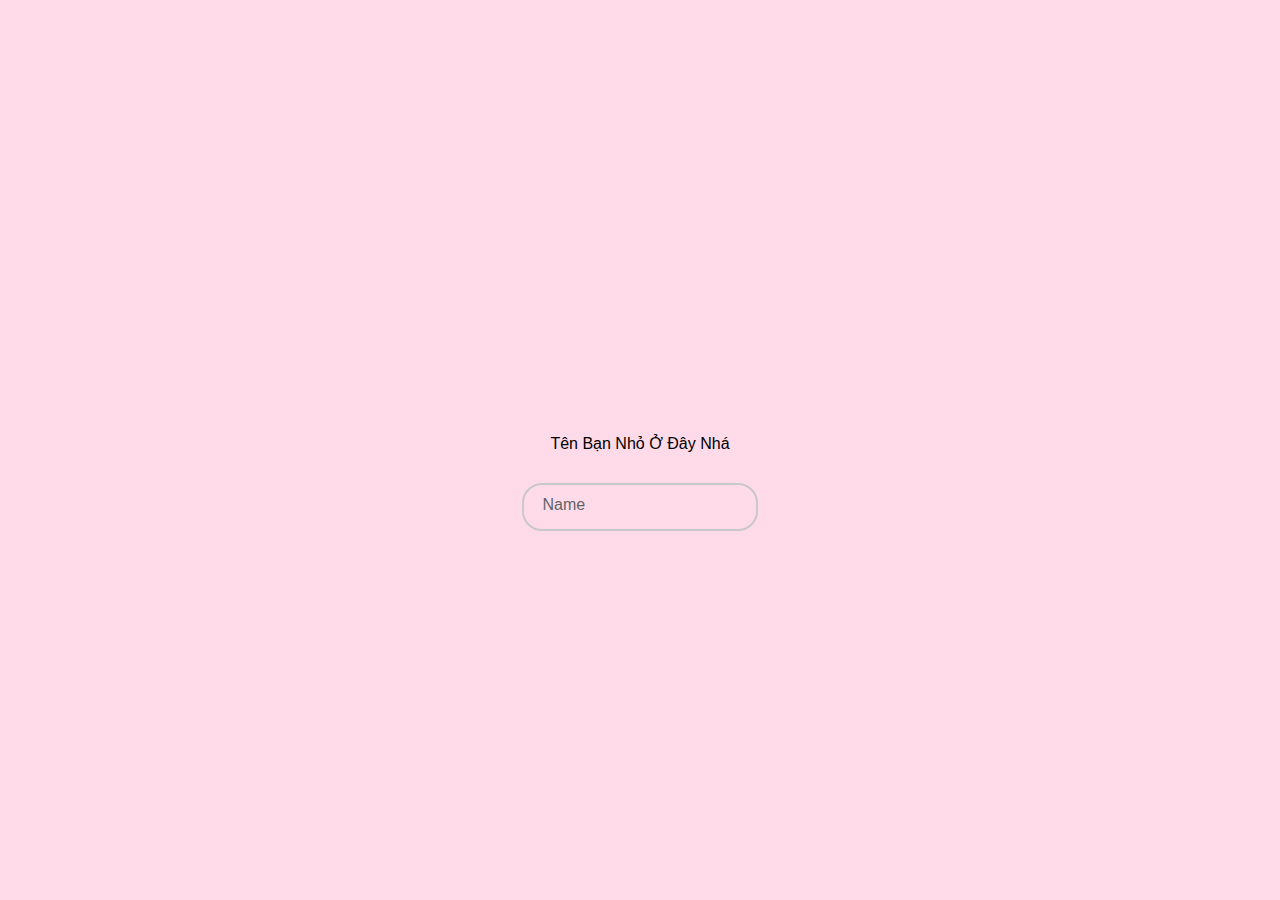
<file: index.html>
<!DOCTYPE html>
<html lang="en">
<head>
    <meta charset="UTF-8">
    <meta name="viewport" content="width=device-width, initial-scale=1.0">
    <title>VTD12</title>
    <link rel="stylesheet" href="index.css">
</head>
<body>
    <div class="xacthuc">
        <div class="inputGroup">
            <div class="name">
                <p-1>Tên Bạn Nhỏ Ở Đây Nhá</p-1>
            </div>
            <div>
                <input type="text" id="userInput" required="" autocomplete="off">
                <label for="userInput">Name</label>
                
            </div>
        </div>    
    </div>
    <script src="index.js"></script>
</body>
</html>
</file>
<file: index.css>
*{
    padding: 0;
    margin: 0;
    box-sizing: border-box;
}
body
{
    padding: 0;
    display: flex;
    justify-content: center;
    align-items: center;
    background-color: #ffdae8;
    min-height: 100vh;
}
.xacthuc
{
    display: flex;
    justify-content: center;
    align-items: center;
    flex-direction: column;
    row-gap: 40px;
}
.text1
{
    display: flex;
    justify-content: center;
    align-content: center;
}
.inputGroup {
    font-family: 'Segoe UI', sans-serif;
    margin: 1em 0 1em 0;
    max-width: 250px;
    max-height: 30px;
    position: relative;
    display: flex;
    flex-direction: column;
    row-gap: 30px;
  }
.name
{
    display: flex;
    justify-content: center;
    align-items: center;
}
.inputGroup input {
  font-size: 100%;
  padding: 0.8em;
  outline: none;
  border: 2px solid rgb(200, 200, 200);
  background-color: transparent;
  border-radius: 20px;
  width: 100%;
}

.inputGroup label {
  font-size: 100%;
  position: absolute;
  left: 0;
  padding: 0.8em;
  margin-left: 0.5em;
  pointer-events: none;
  transition: all 0.3s ease;
  color: rgb(100, 100, 100);
}

.inputGroup :is(input:focus, input:valid)~label {
  transform: translateY(-50%) scale(.9);
  margin: 0em;
  margin-left: 1.3em;
  padding: 0.4em;
  background-color: #ffdae8;;
}

.inputGroup :is(input:focus, input:valid) {
  border-color: rgb(150, 150, 200);
}
</file>
